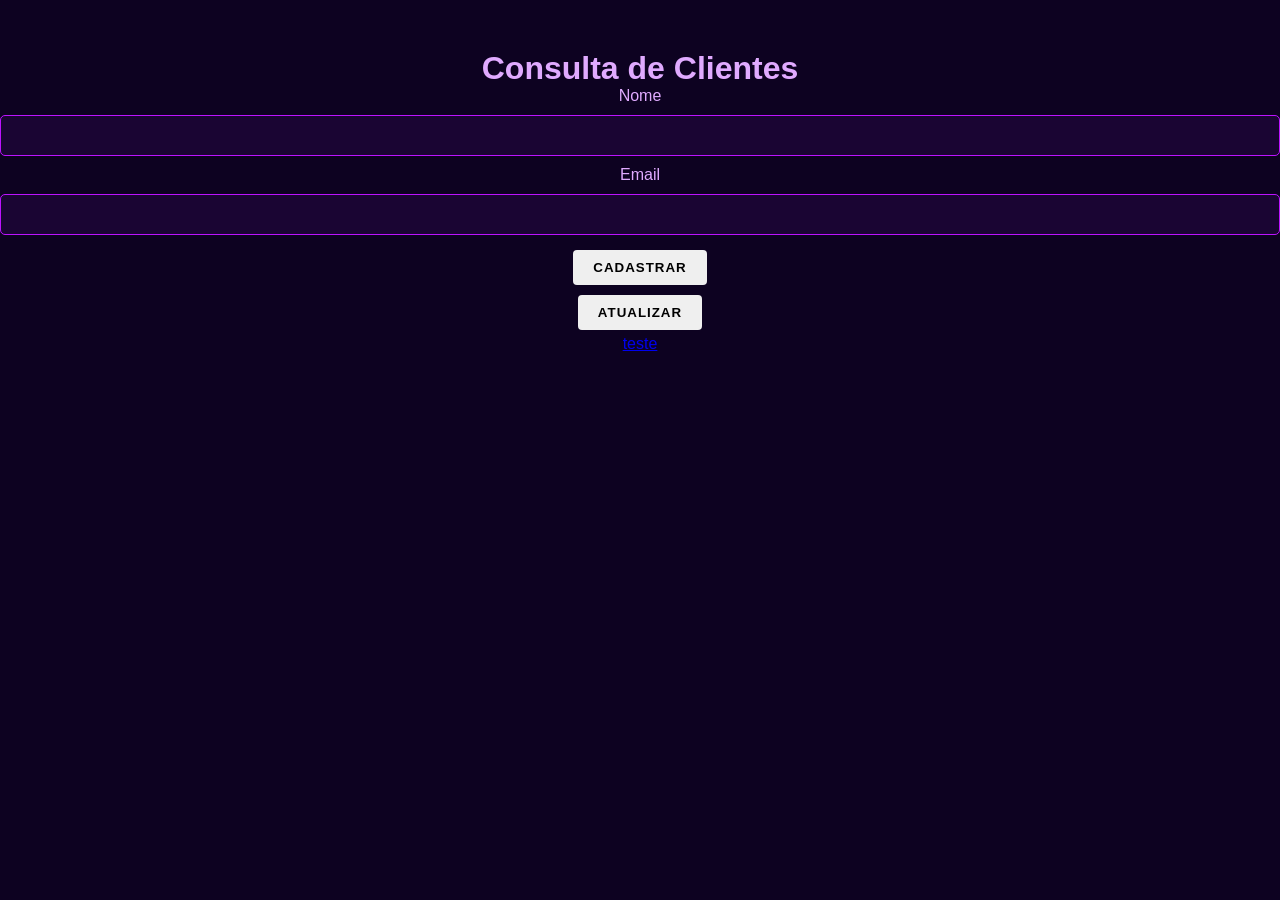
<file: FRONTEND_LOJA/index.html>
<!DOCTYPE html>
<html lang="pt-br">
<head>
    <meta charset="UTF-8">
    <meta name="viewport" content="width=device-width, initial-scale=1.0">
    <link rel="stylesheet" href="style.css">
    <title>Document</title>
 
</head>
<body>
    <div class="container">
        <h1>Consulta de Clientes</h1>
        <ul id="cliente-lista"></ul>

    </div>
   
    <label for="">Nome</label>
    <input type="text" id="nomeCliente">
    <label for="">Email</label>
    <input type="text" id="emailCliente">
    <button value="cadastrar" onclick="cadastrarCliente()">Cadastrar</button>
    <button  value="editar" onclick="AtualizarCliente()">Atualizar</button
    <button ><a href="venda.html">teste</a></button>

</body>
<script src="app.js"></script>
</html>
</file>
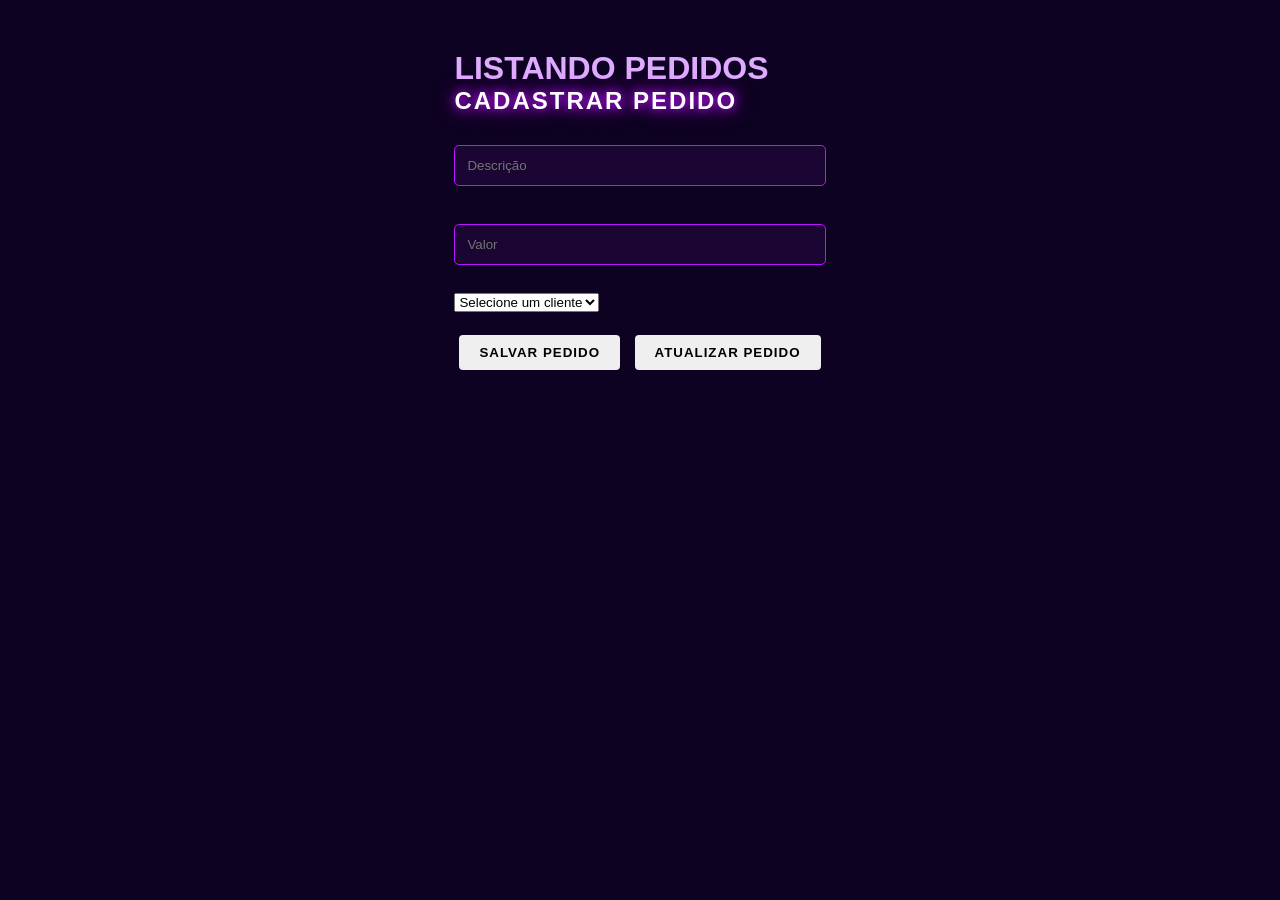
<file: FRONTEND_LOJA/venda.html>
<!DOCTYPE html>
<html lang="pt-br">

<head>
    <meta charset="UTF-8">
    <meta name="viewport" content="width=device-width, initial-scale=1.0">
    <link rel="stylesheet" href="style.css">
    <title>Pedidos</title>
</head>

<body>

    <div id="container">

        <div id="pedido-lista">

            <h1>LISTANDO PEDIDOS</h1>

            <ul id="lista-pedidos"></ul>

        </div>

        <div id="pedido-cadastro">

            <h2>Cadastrar Pedido</h2>

            <input type="text" id="descricao-pedido" placeholder="Descrição">
            <br><br>

            <input type="number" id="valor-pedido" placeholder="Valor">
            <br><br>

            <select id="cliente-select">

                <option value="">Selecione um cliente</option>

            </select>

            <br><br>

            <button value="cadastrar" onclick="cadastrarPedido()">
                Salvar Pedido
            </button>

            <button value="atualizar" onclick="atualizarPedido()">
                Atualizar Pedido
            </button>

           

        </div>



    </div>

    <script src="pedido.js"></script>

</body>

</html>
</file>
<file: FRONTEND_LOJA/style.css>
/* Reset e Cursor Personalizado */
* {
    margin: 0;
    padding: 0;
    box-sizing: border-box;
    /* Cursor Roxo Neon */
    cursor: url('data:image/svg+xml;utf8,<svg xmlns="http://www.w3.org/2000/svg" width="32" height="32" viewBox="0 0 32 32"><path fill="%23bc13fe" d="M8,2 L8,22 L13,17 L18,27 L21,25 L16,15 L22,15 Z" stroke="white" stroke-width="1" /></svg>'), auto;
}

body {
    background-color: #0d0221; /* Roxo ultra escuro */
    color: #e0aaff;
    font-family: 'Segoe UI', Roboto, sans-serif;
    min-height: 100vh;
    display: flex;
    flex-direction: column;
    align-items: center;
    padding-top: 50px;
}

/* Box de Editar/Cadastrar Centralizado */
#form-container {
    background: rgba(20, 10, 35, 0.9);
    border: 2px solid #bc13fe;
    border-radius: 15px;
    padding: 30px;
    width: 400px;
    box-shadow: 0 0 20px #bc13fe, inset 0 0 10px #bc13fe;
    text-align: center;
    margin-bottom: 40px;
}

h2 {
    color: #fff;
    text-shadow: 0 0 10px #bc13fe, 0 0 20px #bc13fe;
    margin-bottom: 20px;
    text-transform: uppercase;
    letter-spacing: 2px;
}

input {
    width: 100%;
    background: #1a0533;
    border: 1px solid #bc13fe;
    padding: 12px;
    margin: 10px 0;
    color: #fff;
    border-radius: 5px;
}

input:focus {
    outline: none;
    box-shadow: 0 0 15px #bc13fe;
}

/* Botões Principais */
button {
    text-transform: uppercase;
    font-weight: bold;
    letter-spacing: 1px;
    transition: all 0.3s ease;
    border-radius: 4px;
    border: none;
    padding: 10px 20px;
    margin: 5px;
}

/* Ajuste dos botões que vem do seu JS */
button[style*="background-color:cyan"] {
    background-color: transparent !important;
    color: #00f2ff !important;
    border: 2px solid #00f2ff !important;
    box-shadow: 0 0 5px #00f2ff;
}

button[style*="background-color:red"] {
    background-color: transparent !important;
    color: #ff0055 !important;
    border: 2px solid #ff0055 !important;
    box-shadow: 0 0 5px #ff0055;
}

button:hover {
    transform: scale(1.1);
    filter: brightness(1.2);
}

/* Lista de Clientes */
#cliente-lista {
    width: 100%;
    max-width: 700px;
    list-style: none;
}

#cliente-lista li {
    background: rgba(255, 255, 255, 0.05);
    margin-bottom: 15px;
    padding: 20px;
    border-radius: 10px;
    border-bottom: 1px solid #bc13fe;
    display: flex;
    justify-content: space-between;
    align-items: center;
    backdrop-filter: blur(5px);
}
</file>
